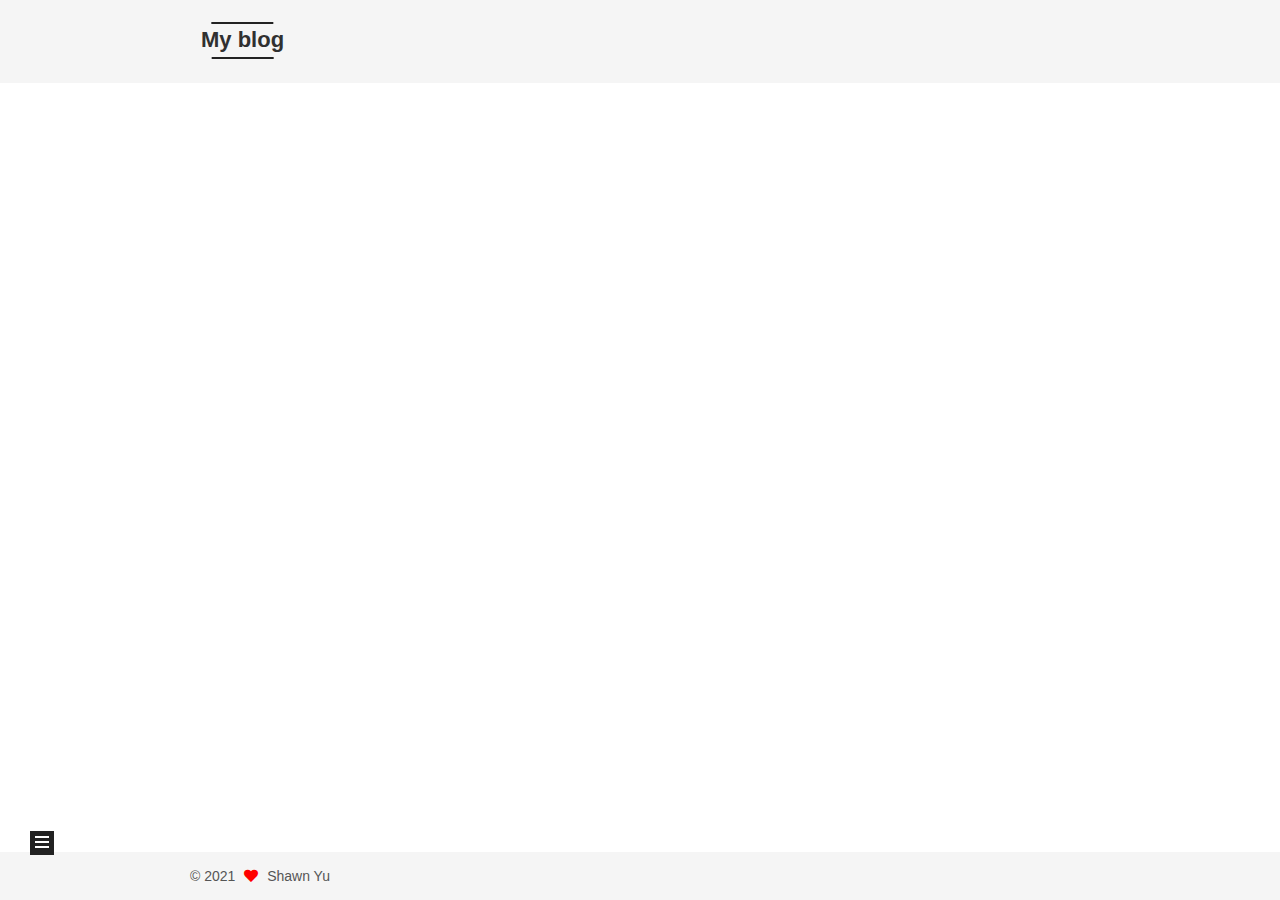
<file: 2021/07/04/test-my-site/index.html>
<!DOCTYPE html>
<html lang="en">
<head>
  <meta charset="UTF-8">
<meta name="viewport" content="width=device-width, initial-scale=1, maximum-scale=2">
<meta name="theme-color" content="#222">
<meta name="generator" content="Hexo 5.4.0">
  <link rel="apple-touch-icon" sizes="180x180" href="/images/apple-touch-icon-next.png">
  <link rel="icon" type="image/png" sizes="32x32" href="/images/favicon-32x32-next.png">
  <link rel="icon" type="image/png" sizes="16x16" href="/images/favicon-16x16-next.png">
  <link rel="mask-icon" href="/images/logo.svg" color="#222">

<link rel="stylesheet" href="/css/main.css">


<link rel="stylesheet" href="/lib/font-awesome/css/all.min.css">

<script id="hexo-configurations">
    var NexT = window.NexT || {};
    var CONFIG = {"hostname":"www.foo-bar.top","root":"/","scheme":"Mist","version":"7.8.0","exturl":false,"sidebar":{"position":"left","display":"post","padding":18,"offset":12,"onmobile":true},"copycode":{"enable":false,"show_result":false,"style":null},"back2top":{"enable":true,"sidebar":false,"scrollpercent":false},"bookmark":{"enable":false,"color":"#222","save":"auto"},"fancybox":false,"mediumzoom":false,"lazyload":false,"pangu":false,"comments":{"style":"tabs","active":null,"storage":true,"lazyload":false,"nav":null},"algolia":{"hits":{"per_page":10},"labels":{"input_placeholder":"Search for Posts","hits_empty":"We didn't find any results for the search: ${query}","hits_stats":"${hits} results found in ${time} ms"}},"localsearch":{"enable":true,"trigger":"auto","top_n_per_article":1,"unescape":false,"preload":false},"motion":{"enable":true,"async":false,"transition":{"post_block":"fadeIn","post_header":"slideDownIn","post_body":"slideDownIn","coll_header":"slideLeftIn","sidebar":"slideUpIn"}},"path":"search.xml"};
  </script>

  <meta name="description" content="Blog about c plus plus">
<meta property="og:type" content="article">
<meta property="og:title" content="test_my_site">
<meta property="og:url" content="http://www.foo-bar.top/2021/07/04/test-my-site/index.html">
<meta property="og:site_name" content="My blog">
<meta property="og:description" content="Blog about c plus plus">
<meta property="og:locale" content="en_US">
<meta property="article:published_time" content="2021-07-04T06:56:08.000Z">
<meta property="article:modified_time" content="2021-07-04T06:56:08.535Z">
<meta property="article:author" content="Shawn Yu">
<meta property="article:tag" content="cpp">
<meta name="twitter:card" content="summary">

<link rel="canonical" href="http://www.foo-bar.top/2021/07/04/test-my-site/">


<script id="page-configurations">
  // https://hexo.io/docs/variables.html
  CONFIG.page = {
    sidebar: "",
    isHome : false,
    isPost : true,
    lang   : 'en'
  };
</script>

  <title>test_my_site | My blog</title>
  






  <noscript>
  <style>
  .use-motion .brand,
  .use-motion .menu-item,
  .sidebar-inner,
  .use-motion .post-block,
  .use-motion .pagination,
  .use-motion .comments,
  .use-motion .post-header,
  .use-motion .post-body,
  .use-motion .collection-header { opacity: initial; }

  .use-motion .site-title,
  .use-motion .site-subtitle {
    opacity: initial;
    top: initial;
  }

  .use-motion .logo-line-before i { left: initial; }
  .use-motion .logo-line-after i { right: initial; }
  </style>
</noscript>

<link rel="alternate" href="/atom.xml" title="My blog" type="application/atom+xml">
</head>

<body itemscope itemtype="http://schema.org/WebPage">
  <div class="container use-motion">
    <div class="headband"></div>

    <header class="header" itemscope itemtype="http://schema.org/WPHeader">
      <div class="header-inner"><div class="site-brand-container">
  <div class="site-nav-toggle">
    <div class="toggle" aria-label="Toggle navigation bar">
      <span class="toggle-line toggle-line-first"></span>
      <span class="toggle-line toggle-line-middle"></span>
      <span class="toggle-line toggle-line-last"></span>
    </div>
  </div>

  <div class="site-meta">

    <a href="/" class="brand" rel="start">
      <span class="logo-line-before"><i></i></span>
      <h1 class="site-title">My blog</h1>
      <span class="logo-line-after"><i></i></span>
    </a>
      <p class="site-subtitle" itemprop="description">Blog about c plus plus</p>
  </div>

  <div class="site-nav-right">
    <div class="toggle popup-trigger">
        <i class="fa fa-search fa-fw fa-lg"></i>
    </div>
  </div>
</div>




<nav class="site-nav">
  <ul id="menu" class="main-menu menu">
        <li class="menu-item menu-item-home">

    <a href="/" rel="section"><i class="fa fa-home fa-fw"></i>Home</a>

  </li>
        <li class="menu-item menu-item-archives">

    <a href="/archives/" rel="section"><i class="fa fa-archive fa-fw"></i>Archives</a>

  </li>
      <li class="menu-item menu-item-search">
        <a role="button" class="popup-trigger"><i class="fa fa-search fa-fw"></i>Search
        </a>
      </li>
  </ul>
</nav>



  <div class="search-pop-overlay">
    <div class="popup search-popup">
        <div class="search-header">
  <span class="search-icon">
    <i class="fa fa-search"></i>
  </span>
  <div class="search-input-container">
    <input autocomplete="off" autocapitalize="off"
           placeholder="Searching..." spellcheck="false"
           type="search" class="search-input">
  </div>
  <span class="popup-btn-close">
    <i class="fa fa-times-circle"></i>
  </span>
</div>
<div id="search-result">
  <div id="no-result">
    <i class="fa fa-spinner fa-pulse fa-5x fa-fw"></i>
  </div>
</div>

    </div>
  </div>

</div>
    </header>

    
  <div class="back-to-top">
    <i class="fa fa-arrow-up"></i>
    <span>0%</span>
  </div>


    <main class="main">
      <div class="main-inner">
        <div class="content-wrap">
          

          <div class="content post posts-expand">
            

    
  
  
  <article itemscope itemtype="http://schema.org/Article" class="post-block" lang="en">
    <link itemprop="mainEntityOfPage" href="http://www.foo-bar.top/2021/07/04/test-my-site/">

    <span hidden itemprop="author" itemscope itemtype="http://schema.org/Person">
      <meta itemprop="image" content="/images/avatar.gif">
      <meta itemprop="name" content="Shawn Yu">
      <meta itemprop="description" content="Blog about c plus plus">
    </span>

    <span hidden itemprop="publisher" itemscope itemtype="http://schema.org/Organization">
      <meta itemprop="name" content="My blog">
    </span>
      <header class="post-header">
        <h1 class="post-title" itemprop="name headline">
          test_my_site
        </h1>

        <div class="post-meta">
            <span class="post-meta-item">
              <span class="post-meta-item-icon">
                <i class="far fa-calendar"></i>
              </span>
              <span class="post-meta-item-text">Posted on</span>

              <time title="Created: 2021-07-04 14:56:08" itemprop="dateCreated datePublished" datetime="2021-07-04T14:56:08+08:00">2021-07-04</time>
            </span>

          

        </div>
      </header>

    
    
    
    <div class="post-body" itemprop="articleBody">

      
        
    </div>

    
    
    

      <footer class="post-footer">

        


        
    <div class="post-nav">
      <div class="post-nav-item">
    <a href="/2021/07/04/hello-world/" rel="prev" title="Hello World">
      <i class="fa fa-chevron-left"></i> Hello World
    </a></div>
      <div class="post-nav-item"></div>
    </div>
      </footer>
    
  </article>
  
  
  



          </div>
          

<script>
  window.addEventListener('tabs:register', () => {
    let { activeClass } = CONFIG.comments;
    if (CONFIG.comments.storage) {
      activeClass = localStorage.getItem('comments_active') || activeClass;
    }
    if (activeClass) {
      let activeTab = document.querySelector(`a[href="#comment-${activeClass}"]`);
      if (activeTab) {
        activeTab.click();
      }
    }
  });
  if (CONFIG.comments.storage) {
    window.addEventListener('tabs:click', event => {
      if (!event.target.matches('.tabs-comment .tab-content .tab-pane')) return;
      let commentClass = event.target.classList[1];
      localStorage.setItem('comments_active', commentClass);
    });
  }
</script>

        </div>
          
  
  <div class="toggle sidebar-toggle">
    <span class="toggle-line toggle-line-first"></span>
    <span class="toggle-line toggle-line-middle"></span>
    <span class="toggle-line toggle-line-last"></span>
  </div>

  <aside class="sidebar">
    <div class="sidebar-inner">

      <ul class="sidebar-nav motion-element">
        <li class="sidebar-nav-toc">
          Table of Contents
        </li>
        <li class="sidebar-nav-overview">
          Overview
        </li>
      </ul>

      <!--noindex-->
      <div class="post-toc-wrap sidebar-panel">
      </div>
      <!--/noindex-->

      <div class="site-overview-wrap sidebar-panel">
        <div class="site-author motion-element" itemprop="author" itemscope itemtype="http://schema.org/Person">
  <p class="site-author-name" itemprop="name">Shawn Yu</p>
  <div class="site-description" itemprop="description">Blog about c plus plus</div>
</div>
<div class="site-state-wrap motion-element">
  <nav class="site-state">
      <div class="site-state-item site-state-posts">
          <a href="/archives/">
        
          <span class="site-state-item-count">2</span>
          <span class="site-state-item-name">posts</span>
        </a>
      </div>
  </nav>
</div>



      </div>

    </div>
  </aside>
  <div id="sidebar-dimmer"></div>


      </div>
    </main>

    <footer class="footer">
      <div class="footer-inner">
        

        

<div class="copyright">
  
  &copy; 
  <span itemprop="copyrightYear">2021</span>
  <span class="with-love">
    <i class="fa fa-heart"></i>
  </span>
  <span class="author" itemprop="copyrightHolder">Shawn Yu</span>
</div>

        








      </div>
    </footer>
  </div>

  
  <script src="/lib/anime.min.js"></script>
  <script src="/lib/velocity/velocity.min.js"></script>
  <script src="/lib/velocity/velocity.ui.min.js"></script>

<script src="/js/utils.js"></script>

<script src="/js/motion.js"></script>


<script src="/js/schemes/muse.js"></script>


<script src="/js/next-boot.js"></script>




  




  
<script src="/js/local-search.js"></script>













  

  

</body>
</html>
</file>
<file: css/main.css>
:root {
  --body-bg-color: #fff;
  --content-bg-color: #f5f5f5;
  --card-bg-color: #f5f5f5;
  --text-color: #555;
  --blockquote-color: #666;
  --link-color: #555;
  --link-hover-color: #222;
  --brand-color: #222;
  --brand-hover-color: #222;
  --table-row-odd-bg-color: #f9f9f9;
  --table-row-hover-bg-color: #f5f5f5;
  --menu-item-bg-color: #ddd;
  --btn-default-bg: transparent;
  --btn-default-color: var(--link-color);
  --btn-default-border-color: var(--link-color);
  --btn-default-hover-bg: transparent;
  --btn-default-hover-color: var(--link-hover-color);
  --btn-default-hover-border-color: var(--link-hover-color);
}
html {
  line-height: 1.15; /* 1 */
  -webkit-text-size-adjust: 100%; /* 2 */
}
body {
  margin: 0;
}
main {
  display: block;
}
h1 {
  font-size: 2em;
  margin: 0.67em 0;
}
hr {
  box-sizing: content-box; /* 1 */
  height: 0; /* 1 */
  overflow: visible; /* 2 */
}
pre {
  font-family: monospace, monospace; /* 1 */
  font-size: 1em; /* 2 */
}
a {
  background: transparent;
}
abbr[title] {
  border-bottom: none; /* 1 */
  text-decoration: underline; /* 2 */
  text-decoration: underline dotted; /* 2 */
}
b,
strong {
  font-weight: bolder;
}
code,
kbd,
samp {
  font-family: monospace, monospace; /* 1 */
  font-size: 1em; /* 2 */
}
small {
  font-size: 80%;
}
sub,
sup {
  font-size: 75%;
  line-height: 0;
  position: relative;
  vertical-align: baseline;
}
sub {
  bottom: -0.25em;
}
sup {
  top: -0.5em;
}
img {
  border-style: none;
}
button,
input,
optgroup,
select,
textarea {
  font-family: inherit; /* 1 */
  font-size: 100%; /* 1 */
  line-height: 1.15; /* 1 */
  margin: 0; /* 2 */
}
button,
input {
/* 1 */
  overflow: visible;
}
button,
select {
/* 1 */
  text-transform: none;
}
button,
[type='button'],
[type='reset'],
[type='submit'] {
  -webkit-appearance: button;
}
button::-moz-focus-inner,
[type='button']::-moz-focus-inner,
[type='reset']::-moz-focus-inner,
[type='submit']::-moz-focus-inner {
  border-style: none;
  padding: 0;
}
button:-moz-focusring,
[type='button']:-moz-focusring,
[type='reset']:-moz-focusring,
[type='submit']:-moz-focusring {
  outline: 1px dotted ButtonText;
}
fieldset {
  padding: 0.35em 0.75em 0.625em;
}
legend {
  box-sizing: border-box; /* 1 */
  color: inherit; /* 2 */
  display: table; /* 1 */
  max-width: 100%; /* 1 */
  padding: 0; /* 3 */
  white-space: normal; /* 1 */
}
progress {
  vertical-align: baseline;
}
textarea {
  overflow: auto;
}
[type='checkbox'],
[type='radio'] {
  box-sizing: border-box; /* 1 */
  padding: 0; /* 2 */
}
[type='number']::-webkit-inner-spin-button,
[type='number']::-webkit-outer-spin-button {
  height: auto;
}
[type='search'] {
  outline-offset: -2px; /* 2 */
  -webkit-appearance: textfield; /* 1 */
}
[type='search']::-webkit-search-decoration {
  -webkit-appearance: none;
}
::-webkit-file-upload-button {
  font: inherit; /* 2 */
  -webkit-appearance: button; /* 1 */
}
details {
  display: block;
}
summary {
  display: list-item;
}
template {
  display: none;
}
[hidden] {
  display: none;
}
::selection {
  background: #262a30;
  color: #eee;
}
html,
body {
  height: 100%;
}
body {
  background: var(--body-bg-color);
  color: var(--text-color);
  font-family: 'Lato', "PingFang SC", "Microsoft YaHei", sans-serif;
  font-size: 1em;
  line-height: 2;
}
@media (max-width: 991px) {
  body {
    padding-left: 0 !important;
    padding-right: 0 !important;
  }
}
h1,
h2,
h3,
h4,
h5,
h6 {
  font-family: 'Lato', "PingFang SC", "Microsoft YaHei", sans-serif;
  font-weight: bold;
  line-height: 1.5;
  margin: 20px 0 15px;
}
h1 {
  font-size: 1.5em;
}
h2 {
  font-size: 1.375em;
}
h3 {
  font-size: 1.25em;
}
h4 {
  font-size: 1.125em;
}
h5 {
  font-size: 1em;
}
h6 {
  font-size: 0.875em;
}
p {
  margin: 0 0 20px 0;
}
a,
span.exturl {
  border-bottom: 1px solid #ccc;
  color: var(--link-color);
  outline: 0;
  text-decoration: none;
  overflow-wrap: break-word;
  word-wrap: break-word;
  cursor: pointer;
}
a:hover,
span.exturl:hover {
  border-bottom-color: var(--link-hover-color);
  color: var(--link-hover-color);
}
iframe,
img,
video {
  display: block;
  margin-left: auto;
  margin-right: auto;
  max-width: 100%;
}
hr {
  background-image: repeating-linear-gradient(-45deg, #ddd, #ddd 4px, transparent 4px, transparent 8px);
  border: 0;
  height: 3px;
  margin: 40px 0;
}
blockquote {
  border-left: 4px solid #ddd;
  color: var(--blockquote-color);
  margin: 0;
  padding: 0 15px;
}
blockquote cite::before {
  content: '-';
  padding: 0 5px;
}
dt {
  font-weight: bold;
}
dd {
  margin: 0;
  padding: 0;
}
kbd {
  background-color: #f5f5f5;
  background-image: linear-gradient(#eee, #fff, #eee);
  border: 1px solid #ccc;
  border-radius: 0.2em;
  box-shadow: 0.1em 0.1em 0.2em rgba(0,0,0,0.1);
  color: #555;
  font-family: inherit;
  padding: 0.1em 0.3em;
  white-space: nowrap;
}
.table-container {
  overflow: auto;
}
table {
  border-collapse: collapse;
  border-spacing: 0;
  font-size: 0.875em;
  margin: 0 0 20px 0;
  width: 100%;
}
tbody tr:nth-of-type(odd) {
  background: var(--table-row-odd-bg-color);
}
tbody tr:hover {
  background: var(--table-row-hover-bg-color);
}
caption,
th,
td {
  font-weight: normal;
  padding: 8px;
  vertical-align: middle;
}
th,
td {
  border: 1px solid #ddd;
  border-bottom: 3px solid #ddd;
}
th {
  font-weight: 700;
  padding-bottom: 10px;
}
td {
  border-bottom-width: 1px;
}
.btn {
  background: var(--btn-default-bg);
  border: 2px solid var(--btn-default-border-color);
  border-radius: 0;
  color: var(--btn-default-color);
  display: inline-block;
  font-size: 0.875em;
  line-height: 2;
  padding: 0 20px;
  text-decoration: none;
  transition-property: background-color;
  transition-delay: 0s;
  transition-duration: 0.2s;
  transition-timing-function: ease-in-out;
}
.btn:hover {
  background: var(--btn-default-hover-bg);
  border-color: var(--btn-default-hover-border-color);
  color: var(--btn-default-hover-color);
}
.btn + .btn {
  margin: 0 0 8px 8px;
}
.btn .fa-fw {
  text-align: left;
  width: 1.285714285714286em;
}
.toggle {
  line-height: 0;
}
.toggle .toggle-line {
  background: #fff;
  display: inline-block;
  height: 2px;
  left: 0;
  position: relative;
  top: 0;
  transition: all 0.4s;
  vertical-align: top;
  width: 100%;
}
.toggle .toggle-line:not(:first-child) {
  margin-top: 3px;
}
.toggle.toggle-arrow .toggle-line-first {
  left: 50%;
  top: 2px;
  transform: rotate(45deg);
  width: 50%;
}
.toggle.toggle-arrow .toggle-line-middle {
  left: 2px;
  width: 90%;
}
.toggle.toggle-arrow .toggle-line-last {
  left: 50%;
  top: -2px;
  transform: rotate(-45deg);
  width: 50%;
}
.toggle.toggle-close .toggle-line-first {
  transform: rotate(-45deg);
  top: 5px;
}
.toggle.toggle-close .toggle-line-middle {
  opacity: 0;
}
.toggle.toggle-close .toggle-line-last {
  transform: rotate(45deg);
  top: -5px;
}
.highlight,
pre {
  background: #f7f7f7;
  color: #4d4d4c;
  line-height: 1.6;
  margin: 0 auto 20px;
}
pre,
code {
  font-family: consolas, Menlo, monospace, "PingFang SC", "Microsoft YaHei";
}
code {
  background: #eee;
  border-radius: 3px;
  color: #555;
  padding: 2px 4px;
  overflow-wrap: break-word;
  word-wrap: break-word;
}
.highlight *::selection {
  background: #d6d6d6;
}
.highlight pre {
  border: 0;
  margin: 0;
  padding: 10px 0;
}
.highlight table {
  border: 0;
  margin: 0;
  width: auto;
}
.highlight td {
  border: 0;
  padding: 0;
}
.highlight figcaption {
  background: #eff2f3;
  color: #4d4d4c;
  display: flex;
  font-size: 0.875em;
  justify-content: space-between;
  line-height: 1.2;
  padding: 0.5em;
}
.highlight figcaption a {
  color: #4d4d4c;
}
.highlight figcaption a:hover {
  border-bottom-color: #4d4d4c;
}
.highlight .gutter {
  -moz-user-select: none;
  -ms-user-select: none;
  -webkit-user-select: none;
  user-select: none;
}
.highlight .gutter pre {
  background: #eff2f3;
  color: #869194;
  padding-left: 10px;
  padding-right: 10px;
  text-align: right;
}
.highlight .code pre {
  background: #f7f7f7;
  padding-left: 10px;
  width: 100%;
}
.gist table {
  width: auto;
}
.gist table td {
  border: 0;
}
pre {
  overflow: auto;
  padding: 10px;
}
pre code {
  background: none;
  color: #4d4d4c;
  font-size: 0.875em;
  padding: 0;
  text-shadow: none;
}
pre .deletion {
  background: #fdd;
}
pre .addition {
  background: #dfd;
}
pre .meta {
  color: #eab700;
  -moz-user-select: none;
  -ms-user-select: none;
  -webkit-user-select: none;
  user-select: none;
}
pre .comment {
  color: #8e908c;
}
pre .variable,
pre .attribute,
pre .tag,
pre .name,
pre .regexp,
pre .ruby .constant,
pre .xml .tag .title,
pre .xml .pi,
pre .xml .doctype,
pre .html .doctype,
pre .css .id,
pre .css .class,
pre .css .pseudo {
  color: #c82829;
}
pre .number,
pre .preprocessor,
pre .built_in,
pre .builtin-name,
pre .literal,
pre .params,
pre .constant,
pre .command {
  color: #f5871f;
}
pre .ruby .class .title,
pre .css .rules .attribute,
pre .string,
pre .symbol,
pre .value,
pre .inheritance,
pre .header,
pre .ruby .symbol,
pre .xml .cdata,
pre .special,
pre .formula {
  color: #718c00;
}
pre .title,
pre .css .hexcolor {
  color: #3e999f;
}
pre .function,
pre .python .decorator,
pre .python .title,
pre .ruby .function .title,
pre .ruby .title .keyword,
pre .perl .sub,
pre .javascript .title,
pre .coffeescript .title {
  color: #4271ae;
}
pre .keyword,
pre .javascript .function {
  color: #8959a8;
}
.blockquote-center {
  border-left: none;
  margin: 40px 0;
  padding: 0;
  position: relative;
  text-align: center;
}
.blockquote-center .fa {
  display: block;
  opacity: 0.6;
  position: absolute;
  width: 100%;
}
.blockquote-center .fa-quote-left {
  border-top: 1px solid #ccc;
  text-align: left;
  top: -20px;
}
.blockquote-center .fa-quote-right {
  border-bottom: 1px solid #ccc;
  text-align: right;
  bottom: -20px;
}
.blockquote-center p,
.blockquote-center div {
  text-align: center;
}
.post-body .group-picture img {
  margin: 0 auto;
  padding: 0 3px;
}
.group-picture-row {
  margin-bottom: 6px;
  overflow: hidden;
}
.group-picture-column {
  float: left;
  margin-bottom: 10px;
}
.post-body .label {
  color: #555;
  display: inline;
  padding: 0 2px;
}
.post-body .label.default {
  background: #f0f0f0;
}
.post-body .label.primary {
  background: #efe6f7;
}
.post-body .label.info {
  background: #e5f2f8;
}
.post-body .label.success {
  background: #e7f4e9;
}
.post-body .label.warning {
  background: #fcf6e1;
}
.post-body .label.danger {
  background: #fae8eb;
}
.post-body .tabs {
  margin-bottom: 20px;
}
.post-body .tabs,
.tabs-comment {
  display: block;
  padding-top: 10px;
  position: relative;
}
.post-body .tabs ul.nav-tabs,
.tabs-comment ul.nav-tabs {
  display: flex;
  flex-wrap: wrap;
  margin: 0;
  margin-bottom: -1px;
  padding: 0;
}
@media (max-width: 413px) {
  .post-body .tabs ul.nav-tabs,
  .tabs-comment ul.nav-tabs {
    display: block;
    margin-bottom: 5px;
  }
}
.post-body .tabs ul.nav-tabs li.tab,
.tabs-comment ul.nav-tabs li.tab {
  border-bottom: 1px solid #ddd;
  border-left: 1px solid transparent;
  border-right: 1px solid transparent;
  border-top: 3px solid transparent;
  flex-grow: 1;
  list-style-type: none;
  border-radius: 0 0 0 0;
}
@media (max-width: 413px) {
  .post-body .tabs ul.nav-tabs li.tab,
  .tabs-comment ul.nav-tabs li.tab {
    border-bottom: 1px solid transparent;
    border-left: 3px solid transparent;
    border-right: 1px solid transparent;
    border-top: 1px solid transparent;
  }
}
@media (max-width: 413px) {
  .post-body .tabs ul.nav-tabs li.tab,
  .tabs-comment ul.nav-tabs li.tab {
    border-radius: 0;
  }
}
.post-body .tabs ul.nav-tabs li.tab a,
.tabs-comment ul.nav-tabs li.tab a {
  border-bottom: initial;
  display: block;
  line-height: 1.8;
  outline: 0;
  padding: 0.25em 0.75em;
  text-align: center;
  transition-delay: 0s;
  transition-duration: 0.2s;
  transition-timing-function: ease-out;
}
.post-body .tabs ul.nav-tabs li.tab a i,
.tabs-comment ul.nav-tabs li.tab a i {
  width: 1.285714285714286em;
}
.post-body .tabs ul.nav-tabs li.tab.active,
.tabs-comment ul.nav-tabs li.tab.active {
  border-bottom: 1px solid transparent;
  border-left: 1px solid #ddd;
  border-right: 1px solid #ddd;
  border-top: 3px solid #fc6423;
}
@media (max-width: 413px) {
  .post-body .tabs ul.nav-tabs li.tab.active,
  .tabs-comment ul.nav-tabs li.tab.active {
    border-bottom: 1px solid #ddd;
    border-left: 3px solid #fc6423;
    border-right: 1px solid #ddd;
    border-top: 1px solid #ddd;
  }
}
.post-body .tabs ul.nav-tabs li.tab.active a,
.tabs-comment ul.nav-tabs li.tab.active a {
  color: var(--link-color);
  cursor: default;
}
.post-body .tabs .tab-content .tab-pane,
.tabs-comment .tab-content .tab-pane {
  border: 1px solid #ddd;
  border-top: 0;
  padding: 20px 20px 0 20px;
  border-radius: 0;
}
.post-body .tabs .tab-content .tab-pane:not(.active),
.tabs-comment .tab-content .tab-pane:not(.active) {
  display: none;
}
.post-body .tabs .tab-content .tab-pane.active,
.tabs-comment .tab-content .tab-pane.active {
  display: block;
}
.post-body .tabs .tab-content .tab-pane.active:nth-of-type(1),
.tabs-comment .tab-content .tab-pane.active:nth-of-type(1) {
  border-radius: 0 0 0 0;
}
@media (max-width: 413px) {
  .post-body .tabs .tab-content .tab-pane.active:nth-of-type(1),
  .tabs-comment .tab-content .tab-pane.active:nth-of-type(1) {
    border-radius: 0;
  }
}
.post-body .note {
  border-radius: 3px;
  margin-bottom: 20px;
  padding: 1em;
  position: relative;
  border: 1px solid #eee;
  border-left-width: 5px;
}
.post-body .note h2,
.post-body .note h3,
.post-body .note h4,
.post-body .note h5,
.post-body .note h6 {
  margin-top: 0;
  border-bottom: initial;
  margin-bottom: 0;
  padding-top: 0;
}
.post-body .note p:first-child,
.post-body .note ul:first-child,
.post-body .note ol:first-child,
.post-body .note table:first-child,
.post-body .note pre:first-child,
.post-body .note blockquote:first-child,
.post-body .note img:first-child {
  margin-top: 0;
}
.post-body .note p:last-child,
.post-body .note ul:last-child,
.post-body .note ol:last-child,
.post-body .note table:last-child,
.post-body .note pre:last-child,
.post-body .note blockquote:last-child,
.post-body .note img:last-child {
  margin-bottom: 0;
}
.post-body .note.default {
  border-left-color: #777;
}
.post-body .note.default h2,
.post-body .note.default h3,
.post-body .note.default h4,
.post-body .note.default h5,
.post-body .note.default h6 {
  color: #777;
}
.post-body .note.primary {
  border-left-color: #6f42c1;
}
.post-body .note.primary h2,
.post-body .note.primary h3,
.post-body .note.primary h4,
.post-body .note.primary h5,
.post-body .note.primary h6 {
  color: #6f42c1;
}
.post-body .note.info {
  border-left-color: #428bca;
}
.post-body .note.info h2,
.post-body .note.info h3,
.post-body .note.info h4,
.post-body .note.info h5,
.post-body .note.info h6 {
  color: #428bca;
}
.post-body .note.success {
  border-left-color: #5cb85c;
}
.post-body .note.success h2,
.post-body .note.success h3,
.post-body .note.success h4,
.post-body .note.success h5,
.post-body .note.success h6 {
  color: #5cb85c;
}
.post-body .note.warning {
  border-left-color: #f0ad4e;
}
.post-body .note.warning h2,
.post-body .note.warning h3,
.post-body .note.warning h4,
.post-body .note.warning h5,
.post-body .note.warning h6 {
  color: #f0ad4e;
}
.post-body .note.danger {
  border-left-color: #d9534f;
}
.post-body .note.danger h2,
.post-body .note.danger h3,
.post-body .note.danger h4,
.post-body .note.danger h5,
.post-body .note.danger h6 {
  color: #d9534f;
}
.pagination .prev,
.pagination .next,
.pagination .page-number,
.pagination .space {
  display: inline-block;
  margin: 0 10px;
  padding: 0 11px;
  position: relative;
  top: -1px;
}
@media (max-width: 767px) {
  .pagination .prev,
  .pagination .next,
  .pagination .page-number,
  .pagination .space {
    margin: 0 5px;
  }
}
.pagination {
  border-top: 1px solid #eee;
  margin: 120px 0 0;
  text-align: center;
}
.pagination .prev,
.pagination .next,
.pagination .page-number {
  border-bottom: 0;
  border-top: 1px solid #eee;
  transition-property: border-color;
  transition-delay: 0s;
  transition-duration: 0.2s;
  transition-timing-function: ease-in-out;
}
.pagination .prev:hover,
.pagination .next:hover,
.pagination .page-number:hover {
  border-top-color: #222;
}
.pagination .space {
  margin: 0;
  padding: 0;
}
.pagination .prev {
  margin-left: 0;
}
.pagination .next {
  margin-right: 0;
}
.pagination .page-number.current {
  background: #ccc;
  border-top-color: #ccc;
  color: #fff;
}
@media (max-width: 767px) {
  .pagination {
    border-top: none;
  }
  .pagination .prev,
  .pagination .next,
  .pagination .page-number {
    border-bottom: 1px solid #eee;
    border-top: 0;
    margin-bottom: 10px;
    padding: 0 10px;
  }
  .pagination .prev:hover,
  .pagination .next:hover,
  .pagination .page-number:hover {
    border-bottom-color: #222;
  }
}
.comments {
  margin-top: 60px;
  overflow: hidden;
}
.comment-button-group {
  display: flex;
  flex-wrap: wrap-reverse;
  justify-content: center;
  margin: 1em 0;
}
.comment-button-group .comment-button {
  margin: 0.1em 0.2em;
}
.comment-button-group .comment-button.active {
  background: var(--btn-default-hover-bg);
  border-color: var(--btn-default-hover-border-color);
  color: var(--btn-default-hover-color);
}
.comment-position {
  display: none;
}
.comment-position.active {
  display: block;
}
.tabs-comment {
  background: var(--content-bg-color);
  margin-top: 4em;
  padding-top: 0;
}
.tabs-comment .comments {
  border: 0;
  box-shadow: none;
  margin-top: 0;
  padding-top: 0;
}
.container {
  min-height: 100%;
  position: relative;
}
.main-inner {
  margin: 0 auto;
  width: 800px;
}
@media (min-width: 1200px) {
  .main-inner {
    width: 900px;
  }
}
@media (min-width: 1600px) {
  .main-inner {
    width: 1000px;
  }
}
@media (max-width: 767px) {
  .content-wrap {
    padding: 0 20px;
  }
}
.header {
  background: transparent;
}
.header-inner {
  margin: 0 auto;
  width: 800px;
}
@media (min-width: 1200px) {
  .header-inner {
    width: 900px;
  }
}
@media (min-width: 1600px) {
  .header-inner {
    width: 1000px;
  }
}
.site-brand-container {
  display: flex;
  flex-shrink: 0;
  padding: 0 10px;
}
.headband {
  background: #222;
  height: 3px;
}
.site-meta {
  flex-grow: 1;
  text-align: left;
}
@media (max-width: 767px) {
  .site-meta {
    text-align: center;
  }
}
.brand {
  border-bottom: none;
  color: var(--brand-color);
  display: inline-block;
  line-height: 1.375em;
  padding: 0 40px;
  position: relative;
}
.brand:hover {
  color: var(--brand-hover-color);
}
.site-title {
  font-family: 'Lato', "PingFang SC", "Microsoft YaHei", sans-serif;
  font-size: 1.375em;
  font-weight: normal;
  margin: 0;
}
.site-subtitle {
  color: #999;
  font-size: 0.8125em;
  margin: 10px 0;
}
.use-motion .brand {
  opacity: 0;
}
.use-motion .site-title,
.use-motion .site-subtitle,
.use-motion .custom-logo-image {
  opacity: 0;
  position: relative;
  top: -10px;
}
.site-nav-toggle,
.site-nav-right {
  display: none;
}
@media (max-width: 767px) {
  .site-nav-toggle,
  .site-nav-right {
    display: flex;
    flex-direction: column;
    justify-content: center;
  }
}
.site-nav-toggle .toggle,
.site-nav-right .toggle {
  color: var(--text-color);
  padding: 10px;
  width: 22px;
}
.site-nav-toggle .toggle .toggle-line,
.site-nav-right .toggle .toggle-line {
  background: var(--text-color);
  border-radius: 1px;
}
.site-nav {
  display: block;
}
@media (max-width: 767px) {
  .site-nav {
    clear: both;
    display: none;
  }
}
.site-nav.site-nav-on {
  display: block;
}
.menu {
  margin-top: 20px;
  padding-left: 0;
  text-align: center;
}
.menu-item {
  display: inline-block;
  list-style: none;
  margin: 0 10px;
}
@media (max-width: 767px) {
  .menu-item {
    display: block;
    margin-top: 10px;
  }
  .menu-item.menu-item-search {
    display: none;
  }
}
.menu-item a,
.menu-item span.exturl {
  border-bottom: 0;
  display: block;
  font-size: 0.8125em;
  transition-property: border-color;
  transition-delay: 0s;
  transition-duration: 0.2s;
  transition-timing-function: ease-in-out;
}
@media (hover: none) {
  .menu-item a:hover,
  .menu-item span.exturl:hover {
    border-bottom-color: transparent !important;
  }
}
.menu-item .fa,
.menu-item .fab,
.menu-item .far,
.menu-item .fas {
  margin-right: 8px;
}
.menu-item .badge {
  display: inline-block;
  font-weight: bold;
  line-height: 1;
  margin-left: 0.35em;
  margin-top: 0.35em;
  text-align: center;
  white-space: nowrap;
}
@media (max-width: 767px) {
  .menu-item .badge {
    float: right;
    margin-left: 0;
  }
}
.menu-item-active a,
.menu .menu-item a:hover,
.menu .menu-item span.exturl:hover {
  background: var(--menu-item-bg-color);
}
.use-motion .menu-item {
  opacity: 0;
}
.sidebar {
  background: #222;
  bottom: 0;
  box-shadow: inset 0 2px 6px #000;
  position: fixed;
  top: 0;
}
.sidebar-inner {
  color: #999;
  padding: 18px 10px;
  text-align: center;
}
.cc-license {
  margin-top: 10px;
  text-align: center;
}
.cc-license .cc-opacity {
  border-bottom: none;
  opacity: 0.7;
}
.cc-license .cc-opacity:hover {
  opacity: 0.9;
}
.cc-license img {
  display: inline-block;
}
.site-author-image {
  border: 2px solid #333;
  display: block;
  margin: 0 auto;
  max-width: 96px;
  padding: 2px;
}
.site-author-name {
  color: #f5f5f5;
  font-weight: normal;
  margin: 5px 0 0;
  text-align: center;
}
.site-description {
  color: #999;
  font-size: 1em;
  margin-top: 5px;
  text-align: center;
}
.links-of-author {
  margin-top: 15px;
}
.links-of-author a,
.links-of-author span.exturl {
  border-bottom-color: #555;
  display: inline-block;
  font-size: 0.8125em;
  margin-bottom: 10px;
  margin-right: 10px;
  vertical-align: middle;
}
.links-of-author a::before,
.links-of-author span.exturl::before {
  background: #44ffa2;
  border-radius: 50%;
  content: ' ';
  display: inline-block;
  height: 4px;
  margin-right: 3px;
  vertical-align: middle;
  width: 4px;
}
.sidebar-button {
  margin-top: 15px;
}
.sidebar-button a {
  border: 1px solid #fc6423;
  border-radius: 4px;
  color: #fc6423;
  display: inline-block;
  padding: 0 15px;
}
.sidebar-button a .fa,
.sidebar-button a .fab,
.sidebar-button a .far,
.sidebar-button a .fas {
  margin-right: 5px;
}
.sidebar-button a:hover {
  background: #fc6423;
  border: 1px solid #fc6423;
  color: #fff;
}
.sidebar-button a:hover .fa,
.sidebar-button a:hover .fab,
.sidebar-button a:hover .far,
.sidebar-button a:hover .fas {
  color: #fff;
}
.links-of-blogroll {
  font-size: 0.8125em;
  margin-top: 10px;
}
.links-of-blogroll-title {
  font-size: 0.875em;
  font-weight: 600;
  margin-top: 0;
}
.links-of-blogroll-list {
  list-style: none;
  margin: 0;
  padding: 0;
}
#sidebar-dimmer {
  display: none;
}
@media (max-width: 767px) {
  #sidebar-dimmer {
    background: #000;
    display: block;
    height: 100%;
    left: 100%;
    opacity: 0;
    position: fixed;
    top: 0;
    width: 100%;
    z-index: 1100;
  }
  .sidebar-active + #sidebar-dimmer {
    opacity: 0.7;
    transform: translateX(-100%);
    transition: opacity 0.5s;
  }
}
.sidebar-nav {
  margin: 0;
  padding-bottom: 20px;
  padding-left: 0;
}
.sidebar-nav li {
  border-bottom: 1px solid transparent;
  color: #666;
  cursor: pointer;
  display: inline-block;
  font-size: 0.875em;
}
.sidebar-nav li.sidebar-nav-overview {
  margin-left: 10px;
}
.sidebar-nav li:hover {
  color: #f5f5f5;
}
.sidebar-nav .sidebar-nav-active {
  border-bottom-color: #87daff;
  color: #87daff;
}
.sidebar-nav .sidebar-nav-active:hover {
  color: #87daff;
}
.sidebar-panel {
  display: none;
  overflow-x: hidden;
  overflow-y: auto;
}
.sidebar-panel-active {
  display: block;
}
.sidebar-toggle {
  background: #222;
  bottom: 45px;
  cursor: pointer;
  height: 14px;
  left: 30px;
  padding: 5px;
  position: fixed;
  width: 14px;
  z-index: 1300;
}
@media (max-width: 991px) {
  .sidebar-toggle {
    left: 20px;
    opacity: 0.8;
  }
}
.sidebar-toggle:hover .toggle-line {
  background: #87daff;
}
.post-toc {
  font-size: 0.875em;
}
.post-toc ol {
  list-style: none;
  margin: 0;
  padding: 0 2px 5px 10px;
  text-align: left;
}
.post-toc ol > ol {
  padding-left: 0;
}
.post-toc ol a {
  transition-property: all;
  transition-delay: 0s;
  transition-duration: 0.2s;
  transition-timing-function: ease-in-out;
}
.post-toc .nav-item {
  line-height: 1.8;
  overflow: hidden;
  text-overflow: ellipsis;
  white-space: nowrap;
}
.post-toc .nav .nav-child {
  display: none;
}
.post-toc .nav .active > .nav-child {
  display: block;
}
.post-toc .nav .active-current > .nav-child {
  display: block;
}
.post-toc .nav .active-current > .nav-child > .nav-item {
  display: block;
}
.post-toc .nav .active > a {
  border-bottom-color: #87daff;
  color: #87daff;
}
.post-toc .nav .active-current > a {
  color: #87daff;
}
.post-toc .nav .active-current > a:hover {
  color: #87daff;
}
.site-state {
  display: flex;
  justify-content: center;
  line-height: 1.4;
  margin-top: 10px;
  overflow: hidden;
  text-align: center;
  white-space: nowrap;
}
.site-state-item {
  padding: 0 15px;
}
.site-state-item:not(:first-child) {
  border-left: 1px solid #333;
}
.site-state-item a {
  border-bottom: none;
}
.site-state-item-count {
  display: block;
  font-size: 1.25em;
  font-weight: 600;
  text-align: center;
}
.site-state-item-name {
  color: inherit;
  font-size: 0.875em;
}
.footer {
  color: #999;
  font-size: 0.875em;
  padding: 20px 0;
}
.footer.footer-fixed {
  bottom: 0;
  left: 0;
  position: absolute;
  right: 0;
}
.footer-inner {
  box-sizing: border-box;
  margin: 0 auto;
  text-align: center;
  width: 800px;
}
@media (min-width: 1200px) {
  .footer-inner {
    width: 900px;
  }
}
@media (min-width: 1600px) {
  .footer-inner {
    width: 1000px;
  }
}
.languages {
  display: inline-block;
  font-size: 1.125em;
  position: relative;
}
.languages .lang-select-label span {
  margin: 0 0.5em;
}
.languages .lang-select {
  height: 100%;
  left: 0;
  opacity: 0;
  position: absolute;
  top: 0;
  width: 100%;
}
.with-love {
  color: #ff0000;
  display: inline-block;
  margin: 0 5px;
}
.powered-by,
.theme-info {
  display: inline-block;
}
@-moz-keyframes iconAnimate {
  0%, 100% {
    transform: scale(1);
  }
  10%, 30% {
    transform: scale(0.9);
  }
  20%, 40%, 60%, 80% {
    transform: scale(1.1);
  }
  50%, 70% {
    transform: scale(1.1);
  }
}
@-webkit-keyframes iconAnimate {
  0%, 100% {
    transform: scale(1);
  }
  10%, 30% {
    transform: scale(0.9);
  }
  20%, 40%, 60%, 80% {
    transform: scale(1.1);
  }
  50%, 70% {
    transform: scale(1.1);
  }
}
@-o-keyframes iconAnimate {
  0%, 100% {
    transform: scale(1);
  }
  10%, 30% {
    transform: scale(0.9);
  }
  20%, 40%, 60%, 80% {
    transform: scale(1.1);
  }
  50%, 70% {
    transform: scale(1.1);
  }
}
@keyframes iconAnimate {
  0%, 100% {
    transform: scale(1);
  }
  10%, 30% {
    transform: scale(0.9);
  }
  20%, 40%, 60%, 80% {
    transform: scale(1.1);
  }
  50%, 70% {
    transform: scale(1.1);
  }
}
.back-to-top {
  font-size: 12px;
  text-align: center;
  transition-delay: 0s;
  transition-duration: 0.2s;
  transition-timing-function: ease-in-out;
}
.back-to-top {
  background: #222;
  bottom: -100px;
  box-sizing: border-box;
  color: #fff;
  cursor: pointer;
  left: 30px;
  opacity: 1;
  padding: 0 6px;
  position: fixed;
  transition-property: bottom;
  z-index: 1300;
  width: 24px;
}
.back-to-top span {
  display: none;
}
.back-to-top:hover {
  color: #87daff;
}
.back-to-top.back-to-top-on {
  bottom: 19px;
}
@media (max-width: 991px) {
  .back-to-top {
    left: 20px;
    opacity: 0.8;
  }
}
.post-body {
  font-family: 'Lato', "PingFang SC", "Microsoft YaHei", sans-serif;
  overflow-wrap: break-word;
  word-wrap: break-word;
}
@media (min-width: 1200px) {
  .post-body {
    font-size: 1.125em;
  }
}
.post-body .exturl .fa {
  font-size: 0.875em;
  margin-left: 4px;
}
.post-body .image-caption,
.post-body .figure .caption {
  color: #999;
  font-size: 0.875em;
  font-weight: bold;
  line-height: 1;
  margin: -20px auto 15px;
  text-align: center;
}
.post-sticky-flag {
  display: inline-block;
  transform: rotate(30deg);
}
.post-button {
  margin-top: 40px;
  text-align: center;
}
.use-motion .post-block,
.use-motion .pagination,
.use-motion .comments {
  opacity: 0;
}
.use-motion .post-header {
  opacity: 0;
}
.use-motion .post-body {
  opacity: 0;
}
.use-motion .collection-header {
  opacity: 0;
}
.posts-collapse {
  margin-left: 35px;
  position: relative;
}
@media (max-width: 767px) {
  .posts-collapse {
    margin-left: 0px;
    margin-right: 0px;
  }
}
.posts-collapse .collection-title {
  font-size: 1.125em;
  position: relative;
}
.posts-collapse .collection-title::before {
  background: #999;
  border: 1px solid #fff;
  border-radius: 50%;
  content: ' ';
  height: 10px;
  left: 0;
  margin-left: -6px;
  margin-top: -4px;
  position: absolute;
  top: 50%;
  width: 10px;
}
.posts-collapse .collection-year {
  font-size: 1.5em;
  font-weight: bold;
  margin: 60px 0;
  position: relative;
}
.posts-collapse .collection-year::before {
  background: #bbb;
  border-radius: 50%;
  content: ' ';
  height: 8px;
  left: 0;
  margin-left: -4px;
  margin-top: -4px;
  position: absolute;
  top: 50%;
  width: 8px;
}
.posts-collapse .collection-header {
  display: block;
  margin: 0 0 0 20px;
}
.posts-collapse .collection-header small {
  color: #bbb;
  margin-left: 5px;
}
.posts-collapse .post-header {
  border-bottom: 1px dashed #ccc;
  margin: 30px 0;
  padding-left: 15px;
  position: relative;
  transition-property: border;
  transition-delay: 0s;
  transition-duration: 0.2s;
  transition-timing-function: ease-in-out;
}
.posts-collapse .post-header::before {
  background: #bbb;
  border: 1px solid #fff;
  border-radius: 50%;
  content: ' ';
  height: 6px;
  left: 0;
  margin-left: -4px;
  position: absolute;
  top: 0.75em;
  transition-property: background;
  width: 6px;
  transition-delay: 0s;
  transition-duration: 0.2s;
  transition-timing-function: ease-in-out;
}
.posts-collapse .post-header:hover {
  border-bottom-color: #666;
}
.posts-collapse .post-header:hover::before {
  background: #222;
}
.posts-collapse .post-meta {
  display: inline;
  font-size: 0.75em;
  margin-right: 10px;
}
.posts-collapse .post-title {
  display: inline;
}
.posts-collapse .post-title a,
.posts-collapse .post-title span.exturl {
  border-bottom: none;
  color: var(--link-color);
}
.posts-collapse .post-title .fa-external-link-alt {
  font-size: 0.875em;
  margin-left: 5px;
}
.posts-collapse::before {
  background: #f5f5f5;
  content: ' ';
  height: 100%;
  left: 0;
  margin-left: -2px;
  position: absolute;
  top: 1.25em;
  width: 4px;
}
.post-eof {
  background: #ccc;
  height: 1px;
  margin: 80px auto 60px;
  text-align: center;
  width: 8%;
}
.post-block:last-of-type .post-eof {
  display: none;
}
.content {
  padding-top: 40px;
}
@media (min-width: 992px) {
  .post-body {
    text-align: justify;
  }
}
@media (max-width: 991px) {
  .post-body {
    text-align: justify;
  }
}
.post-body h1,
.post-body h2,
.post-body h3,
.post-body h4,
.post-body h5,
.post-body h6 {
  padding-top: 10px;
}
.post-body h1 .header-anchor,
.post-body h2 .header-anchor,
.post-body h3 .header-anchor,
.post-body h4 .header-anchor,
.post-body h5 .header-anchor,
.post-body h6 .header-anchor {
  border-bottom-style: none;
  color: #ccc;
  float: right;
  margin-left: 10px;
  visibility: hidden;
}
.post-body h1 .header-anchor:hover,
.post-body h2 .header-anchor:hover,
.post-body h3 .header-anchor:hover,
.post-body h4 .header-anchor:hover,
.post-body h5 .header-anchor:hover,
.post-body h6 .header-anchor:hover {
  color: inherit;
}
.post-body h1:hover .header-anchor,
.post-body h2:hover .header-anchor,
.post-body h3:hover .header-anchor,
.post-body h4:hover .header-anchor,
.post-body h5:hover .header-anchor,
.post-body h6:hover .header-anchor {
  visibility: visible;
}
.post-body iframe,
.post-body img,
.post-body video {
  margin-bottom: 20px;
}
.post-body .video-container {
  height: 0;
  margin-bottom: 20px;
  overflow: hidden;
  padding-top: 75%;
  position: relative;
  width: 100%;
}
.post-body .video-container iframe,
.post-body .video-container object,
.post-body .video-container embed {
  height: 100%;
  left: 0;
  margin: 0;
  position: absolute;
  top: 0;
  width: 100%;
}
.post-gallery {
  align-items: center;
  display: grid;
  grid-gap: 10px;
  grid-template-columns: 1fr 1fr 1fr;
  margin-bottom: 20px;
}
@media (max-width: 767px) {
  .post-gallery {
    grid-template-columns: 1fr 1fr;
  }
}
.post-gallery a {
  border: 0;
}
.post-gallery img {
  margin: 0;
}
.posts-expand .post-header {
  font-size: 1.125em;
}
.posts-expand .post-title {
  font-size: 1.5em;
  font-weight: normal;
  margin: initial;
  text-align: center;
  overflow-wrap: break-word;
  word-wrap: break-word;
}
.posts-expand .post-title-link {
  border-bottom: none;
  color: var(--link-color);
  display: inline-block;
  position: relative;
  vertical-align: top;
}
.posts-expand .post-title-link::before {
  background: var(--link-color);
  bottom: 0;
  content: '';
  height: 2px;
  left: 0;
  position: absolute;
  transform: scaleX(0);
  visibility: hidden;
  width: 100%;
  transition-delay: 0s;
  transition-duration: 0.2s;
  transition-timing-function: ease-in-out;
}
.posts-expand .post-title-link:hover::before {
  transform: scaleX(1);
  visibility: visible;
}
.posts-expand .post-title-link .fa-external-link-alt {
  font-size: 0.875em;
  margin-left: 5px;
}
.posts-expand .post-meta {
  color: #999;
  font-family: 'Lato', "PingFang SC", "Microsoft YaHei", sans-serif;
  font-size: 0.75em;
  margin: 3px 0 60px 0;
  text-align: center;
}
.posts-expand .post-meta .post-description {
  font-size: 0.875em;
  margin-top: 2px;
}
.posts-expand .post-meta time {
  border-bottom: 1px dashed #999;
  cursor: pointer;
}
.post-meta .post-meta-item + .post-meta-item::before {
  content: '|';
  margin: 0 0.5em;
}
.post-meta-divider {
  margin: 0 0.5em;
}
.post-meta-item-icon {
  margin-right: 3px;
}
@media (max-width: 991px) {
  .post-meta-item-icon {
    display: inline-block;
  }
}
@media (max-width: 991px) {
  .post-meta-item-text {
    display: none;
  }
}
.post-nav {
  border-top: 1px solid #eee;
  display: flex;
  justify-content: space-between;
  margin-top: 15px;
  padding: 10px 5px 0;
}
.post-nav-item {
  flex: 1;
}
.post-nav-item a {
  border-bottom: none;
  display: block;
  font-size: 0.875em;
  line-height: 1.6;
  position: relative;
}
.post-nav-item a:active {
  top: 2px;
}
.post-nav-item .fa {
  font-size: 0.75em;
}
.post-nav-item:first-child {
  margin-right: 15px;
}
.post-nav-item:first-child .fa {
  margin-right: 5px;
}
.post-nav-item:last-child {
  margin-left: 15px;
  text-align: right;
}
.post-nav-item:last-child .fa {
  margin-left: 5px;
}
.rtl.post-body p,
.rtl.post-body a,
.rtl.post-body h1,
.rtl.post-body h2,
.rtl.post-body h3,
.rtl.post-body h4,
.rtl.post-body h5,
.rtl.post-body h6,
.rtl.post-body li,
.rtl.post-body ul,
.rtl.post-body ol {
  direction: rtl;
  font-family: UKIJ Ekran;
}
.rtl.post-title {
  font-family: UKIJ Ekran;
}
.post-tags {
  margin-top: 40px;
  text-align: center;
}
.post-tags a {
  display: inline-block;
  font-size: 0.8125em;
}
.post-tags a:not(:last-child) {
  margin-right: 10px;
}
.post-widgets {
  border-top: 1px solid #eee;
  margin-top: 15px;
  text-align: center;
}
.wp_rating {
  height: 20px;
  line-height: 20px;
  margin-top: 10px;
  padding-top: 6px;
  text-align: center;
}
.social-like {
  display: flex;
  font-size: 0.875em;
  justify-content: center;
  text-align: center;
}
.reward-container {
  margin: 20px auto;
  padding: 10px 0;
  text-align: center;
  width: 90%;
}
.reward-container button {
  background: transparent;
  border: 1px solid #fc6423;
  border-radius: 0;
  color: #fc6423;
  cursor: pointer;
  line-height: 2;
  outline: 0;
  padding: 0 15px;
  vertical-align: text-top;
}
.reward-container button:hover {
  background: #fc6423;
  border: 1px solid transparent;
  color: #fa9366;
}
#qr {
  padding-top: 20px;
}
#qr a {
  border: 0;
}
#qr img {
  display: inline-block;
  margin: 0.8em 2em 0 2em;
  max-width: 100%;
  width: 180px;
}
#qr p {
  text-align: center;
}
.category-all-page .category-all-title {
  text-align: center;
}
.category-all-page .category-all {
  margin-top: 20px;
}
.category-all-page .category-list {
  list-style: none;
  margin: 0;
  padding: 0;
}
.category-all-page .category-list-item {
  margin: 5px 10px;
}
.category-all-page .category-list-count {
  color: #bbb;
}
.category-all-page .category-list-count::before {
  content: ' (';
  display: inline;
}
.category-all-page .category-list-count::after {
  content: ') ';
  display: inline;
}
.category-all-page .category-list-child {
  padding-left: 10px;
}
.event-list {
  padding: 0;
}
.event-list hr {
  background: #222;
  margin: 20px 0 45px 0;
}
.event-list hr::after {
  background: #222;
  color: #fff;
  content: 'NOW';
  display: inline-block;
  font-weight: bold;
  padding: 0 5px;
  text-align: right;
}
.event-list .event {
  background: #222;
  margin: 20px 0;
  min-height: 40px;
  padding: 15px 0 15px 10px;
}
.event-list .event .event-summary {
  color: #fff;
  margin: 0;
  padding-bottom: 3px;
}
.event-list .event .event-summary::before {
  animation: dot-flash 1s alternate infinite ease-in-out;
  color: #fff;
  content: '\f111';
  display: inline-block;
  font-size: 10px;
  margin-right: 25px;
  vertical-align: middle;
  font-family: 'Font Awesome 5 Free';
  font-weight: 900;
}
.event-list .event .event-relative-time {
  color: #bbb;
  display: inline-block;
  font-size: 12px;
  font-weight: normal;
  padding-left: 12px;
}
.event-list .event .event-details {
  color: #fff;
  display: block;
  line-height: 18px;
  margin-left: 56px;
  padding-bottom: 6px;
  padding-top: 3px;
  text-indent: -24px;
}
.event-list .event .event-details::before {
  color: #fff;
  display: inline-block;
  margin-right: 9px;
  text-align: center;
  text-indent: 0;
  width: 14px;
  font-family: 'Font Awesome 5 Free';
  font-weight: 900;
}
.event-list .event .event-details.event-location::before {
  content: '\f041';
}
.event-list .event .event-details.event-duration::before {
  content: '\f017';
}
.event-list .event-past {
  background: #f5f5f5;
}
.event-list .event-past .event-summary,
.event-list .event-past .event-details {
  color: #bbb;
  opacity: 0.9;
}
.event-list .event-past .event-summary::before,
.event-list .event-past .event-details::before {
  animation: none;
  color: #bbb;
}
@-moz-keyframes dot-flash {
  from {
    opacity: 1;
    transform: scale(1);
  }
  to {
    opacity: 0;
    transform: scale(0.8);
  }
}
@-webkit-keyframes dot-flash {
  from {
    opacity: 1;
    transform: scale(1);
  }
  to {
    opacity: 0;
    transform: scale(0.8);
  }
}
@-o-keyframes dot-flash {
  from {
    opacity: 1;
    transform: scale(1);
  }
  to {
    opacity: 0;
    transform: scale(0.8);
  }
}
@keyframes dot-flash {
  from {
    opacity: 1;
    transform: scale(1);
  }
  to {
    opacity: 0;
    transform: scale(0.8);
  }
}
ul.breadcrumb {
  font-size: 0.75em;
  list-style: none;
  margin: 1em 0;
  padding: 0 2em;
  text-align: center;
}
ul.breadcrumb li {
  display: inline;
}
ul.breadcrumb li + li::before {
  content: '/\00a0';
  font-weight: normal;
  padding: 0.5em;
}
ul.breadcrumb li + li:last-child {
  font-weight: bold;
}
.tag-cloud {
  text-align: center;
}
.tag-cloud a {
  display: inline-block;
  margin: 10px;
}
.tag-cloud a:hover {
  color: var(--link-hover-color) !important;
}
.gt-header a,
.gt-comments a,
.gt-popup a {
  border-bottom: none;
}
.gt-container .gt-popup .gt-action.is--active::before {
  top: 0.7em;
}
.search-pop-overlay {
  background: rgba(0,0,0,0);
  height: 100%;
  left: 0;
  position: fixed;
  top: 0;
  transition: visibility 0s linear 0.2s, background 0.2s;
  visibility: hidden;
  width: 100%;
  z-index: 1400;
}
.search-pop-overlay.search-active {
  background: rgba(0,0,0,0.3);
  transition: background 0.2s;
  visibility: visible;
}
.search-popup {
  background: var(--card-bg-color);
  border-radius: 5px;
  height: 80%;
  left: calc(50% - 350px);
  position: fixed;
  top: 10%;
  transform: scale(0);
  transition: transform 0.2s;
  width: 700px;
  z-index: 1500;
}
.search-active .search-popup {
  transform: scale(1);
}
@media (max-width: 767px) {
  .search-popup {
    border-radius: 0;
    height: 100%;
    left: 0;
    margin: 0;
    top: 0;
    width: 100%;
  }
}
.search-popup .search-icon,
.search-popup .popup-btn-close {
  color: #999;
  font-size: 18px;
  padding: 0 10px;
}
.search-popup .popup-btn-close {
  cursor: pointer;
}
.search-popup .popup-btn-close:hover .fa {
  color: #222;
}
.search-popup .search-header {
  background: #eee;
  border-top-left-radius: 5px;
  border-top-right-radius: 5px;
  display: flex;
  padding: 5px;
}
.search-popup input.search-input {
  background: transparent;
  border: 0;
  outline: 0;
  width: 100%;
}
.search-popup input.search-input::-webkit-search-cancel-button {
  display: none;
}
.search-popup .search-input-container {
  flex-grow: 1;
  padding: 2px;
}
.search-popup ul.search-result-list {
  margin: 0 5px;
  padding: 0;
  width: 100%;
}
.search-popup p.search-result {
  border-bottom: 1px dashed #ccc;
  padding: 5px 0;
}
.search-popup a.search-result-title {
  font-weight: bold;
}
.search-popup .search-keyword {
  border-bottom: 1px dashed #ff2a2a;
  color: #ff2a2a;
  font-weight: bold;
}
.search-popup #search-result {
  display: flex;
  height: calc(100% - 55px);
  overflow: auto;
  padding: 5px 25px;
}
.search-popup #no-result {
  color: #ccc;
  margin: auto;
}
hr {
  height: 2px;
  margin: 20px 0;
}
.btn {
  padding: 0 10px;
}
.headband {
  display: none;
}
.main-inner {
  padding-bottom: 80px;
}
@media (max-width: 767px) {
  .main-inner {
    width: auto;
  }
}
.content {
  padding-top: 80px;
}
@media (max-width: 767px) {
  .content {
    padding-top: 60px;
  }
}
.pagination {
  margin: 120px 0 0;
  text-align: left;
}
@media (max-width: 767px) {
  .pagination {
    margin: 80px 10px 0;
    text-align: center;
  }
}
.footer {
  background: var(--content-bg-color);
  color: var(--text-color);
  padding: 10px 0;
}
.footer-inner {
  text-align: left;
}
@media (max-width: 767px) {
  .footer-inner {
    text-align: center;
    width: auto;
  }
}
.header {
  background: var(--content-bg-color);
}
.header-inner {
  align-items: center;
  display: flex;
  padding: 20px 0;
}
@media (max-width: 767px) {
  .header-inner {
    display: block;
    padding: 10px 0;
    width: auto;
  }
}
.site-meta {
  line-height: normal;
}
.site-meta .brand {
  padding: 2px 1px;
}
@media (max-width: 767px) {
  .site-meta .brand {
    display: block;
  }
}
.site-meta .site-title {
  font-weight: bolder;
}
.logo-line-before,
.logo-line-after {
  display: block;
  margin: 0 auto;
  overflow: hidden;
  width: 75%;
}
@media (max-width: 767px) {
  .logo-line-before,
  .logo-line-after {
    display: none;
  }
}
.logo-line-before i,
.logo-line-after i {
  background: var(--brand-color);
  display: block;
  height: 2px;
  position: relative;
}
.use-motion .logo-line-before i {
  left: -100%;
}
.use-motion .logo-line-after i {
  right: -100%;
}
.site-subtitle {
  display: none;
}
.site-nav {
  flex-grow: 1;
}
@media (max-width: 767px) {
  .site-nav {
    padding: 10px 10px 0;
  }
}
.menu {
  margin: 0;
}
.menu .menu-item {
  margin: 0;
}
@media (max-width: 767px) {
  .menu .menu-item {
    margin-top: 5px;
  }
}
.menu .menu-item a,
.menu .menu-item span.exturl {
  border-radius: 2px;
  padding: 0 10px;
  transition-property: background;
}
@media (max-width: 767px) {
  .menu .menu-item a,
  .menu .menu-item span.exturl {
    text-align: left;
  }
}
.menu .menu-item .badge {
  background: #fff;
  border-radius: 10px;
  color: #555;
  padding: 1px 4px;
  text-shadow: 1px 1px 0 rgba(0,0,0,0.1);
}
.posts-expand.index .post-title,
.posts-expand.index .post-meta {
  text-align: left;
}
@media (max-width: 767px) {
  .posts-expand.index .post-title,
  .posts-expand.index .post-meta {
    text-align: center;
  }
}
.posts-expand.index .post-meta {
  margin: 5px 0 20px 0;
}
.posts-expand .post-eof {
  display: none;
}
.posts-expand .post-block:not(:first-child) {
  margin-top: 120px;
}
.posts-expand .post-title,
.posts-expand .post-meta {
  text-align: center;
}
.posts-expand .post-body img {
  margin-left: 0;
}
.posts-expand .post-tags {
  text-align: left;
}
.posts-expand .post-tags a {
  background: #f5f5f5;
  border-bottom: none;
  padding: 1px 5px;
}
.posts-expand .post-tags a:hover {
  background: #ccc;
}
.posts-expand .post-nav {
  margin-top: 40px;
}
.post-button {
  margin-top: 20px;
  text-align: left;
}
.post-button .btn {
  background: none;
  border: 0;
  border-bottom: 2px solid var(--btn-default-border-color);
  padding: 0;
  transition-property: border;
}
.post-button .btn:hover {
  border-bottom-color: var(--btn-default-hover-border-color);
}
.sidebar {
  left: -320px;
}
.sidebar.sidebar-active {
  left: 0;
}
.sidebar {
  width: 320px;
  z-index: 1200;
  transition-delay: 0s;
  transition-duration: 0.2s;
  transition-timing-function: ease-out;
}
.sidebar a,
.sidebar span.exturl {
  border-bottom-color: #555;
  color: #999;
}
.sidebar a:hover,
.sidebar span.exturl:hover {
  border-bottom-color: #eee;
  color: #eee;
}
.links-of-blogroll-item {
  padding: 2px 10px;
}
.links-of-blogroll-item a,
.links-of-blogroll-item span.exturl {
  box-sizing: border-box;
  display: inline-block;
  max-width: 280px;
  overflow: hidden;
  text-overflow: ellipsis;
  white-space: nowrap;
}
.sub-menu {
  margin: 10px 0;
}
.sub-menu .menu-item {
  display: inline-block;
}
</file>
